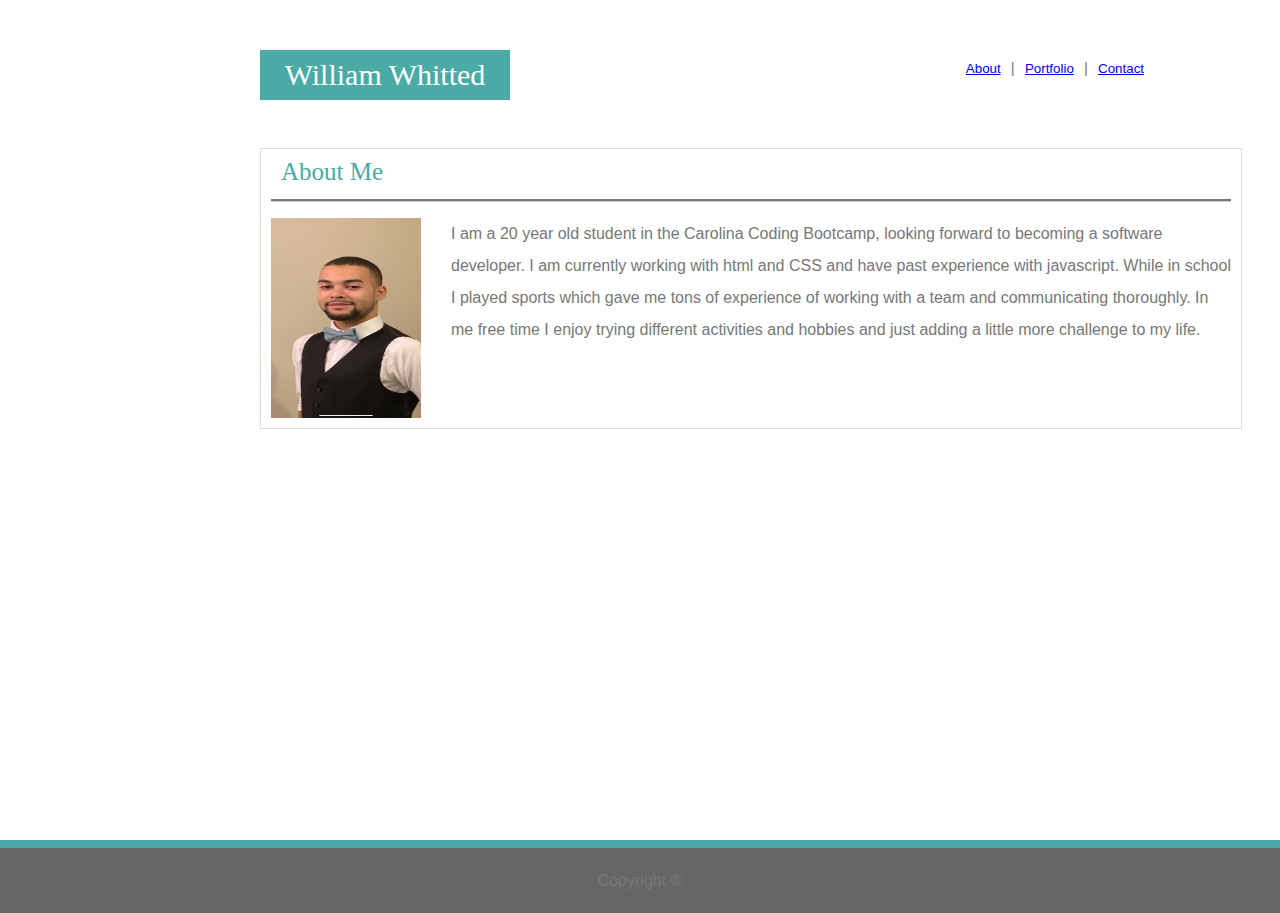
<file: index.html>
<!DOCTYPE html>
<html>
 <link rel="stylesheet" href="assets/css/reset.css">          
<link rel="stylesheet" href="assets/css/style.css">
<head>
        <title>About Me</title>
    </head>
    <body>
        <div class="content-entire">
        <header>
             <div class=name>William Whitted</div>
             <div class=topbar>
                <button type="button"><a href=index.html>About</a></button>  |  
                <button type="button"><a href=portfolio.html>Portfolio</a></button>  |  
                <button type="button"><a href=contact.html>Contact</a></button> </div>
        </header>
        <br><br><br>
        <section class="content-inside">
        <div class=aboutme>
        <h1>About Me</h1>
        <br>
        <img 
        src="assets/images/IMG_5436.JPG"
        alt="Pic of Me"
       
        
        /> 
       
        
        <p  class=index>
        I am a 20 year old student in the Carolina Coding Bootcamp, looking forward
            to becoming a software developer. I am currently working with html and CSS 
            and have past experience with javascript. While in school I played sports
            which gave me tons of experience of working with a team and communicating
            thoroughly. In me free time I enjoy trying different activities and 
            hobbies and just adding a little more challenge to my life. 
        </p>
    </div>
</section>
</div>
        <footer>Copyright &copy </footer>
</file>
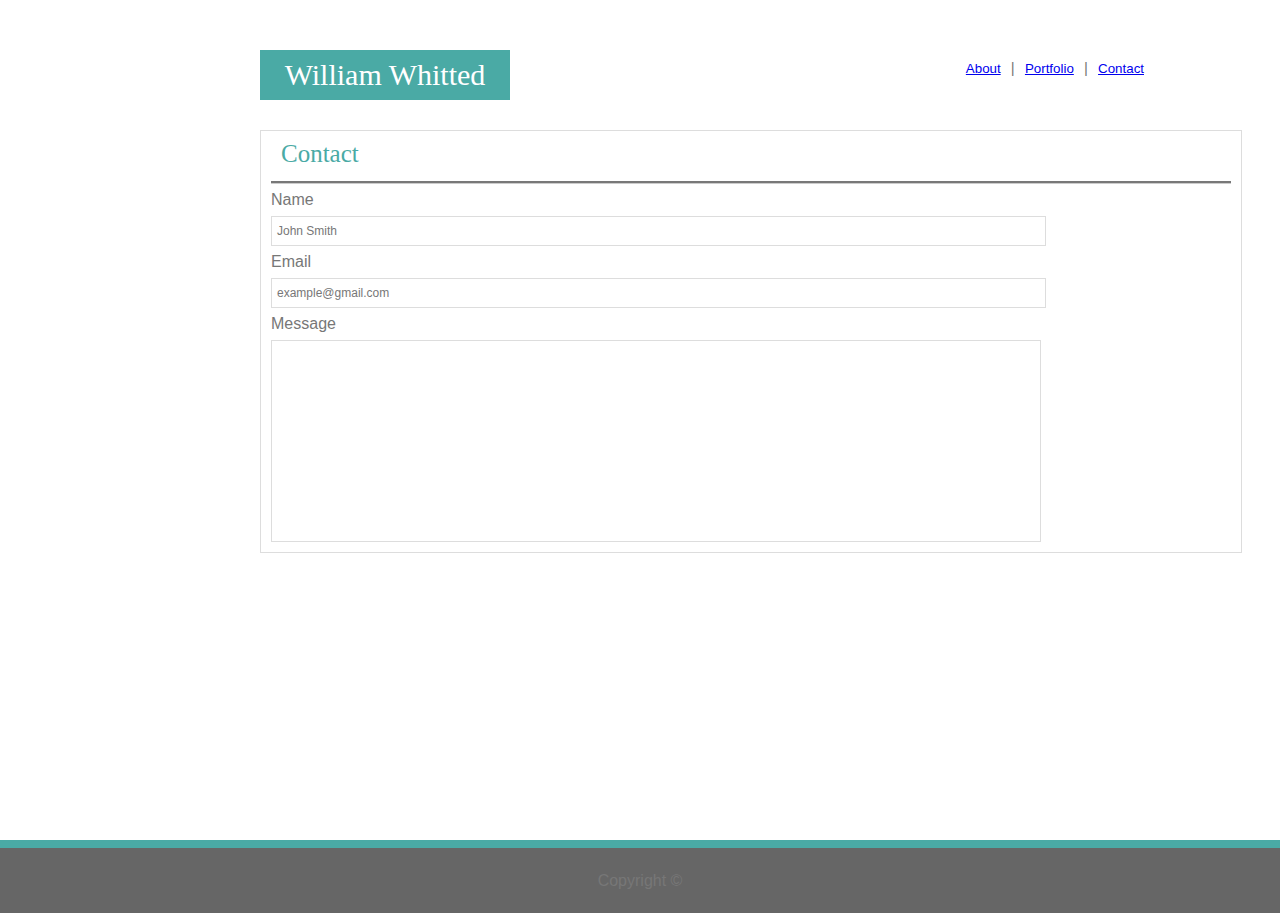
<file: contact.html>
<!DOCTYPE html>
<html>
     <link rel="stylesheet" href="assets/css/reset.css">
     <link rel="stylesheet" href="assets/css/style.css">
    <head>
        <title>Contact Me</title>
    </head>
    <body>
        <div class="content-entire">
                <header>
                        <div class=name>William Whitted</div>
                        <div class=topbar>
                           <button type="button"><a href=index.html>About</a></button>  |  
                           <button type="button"><a href=portfolio.html>Portfolio</a></button>  |  
                           <button type="button"><a href=contact.html>Contact</a></button> </div>
                   </header>
               <section class=contact-content>
                   <h1>Contact</h1>
                   <p>Name</p>
                   <div class=username>John Smith</div>
                    <p>Email</p>
                    <div class=email>example@gmail.com</div>
                    <p>Message</p>
                    <div class=message></div>
               </section>
            </div>
               <footer>Copyright &copy </footer>
    </body>
</html>
</file>
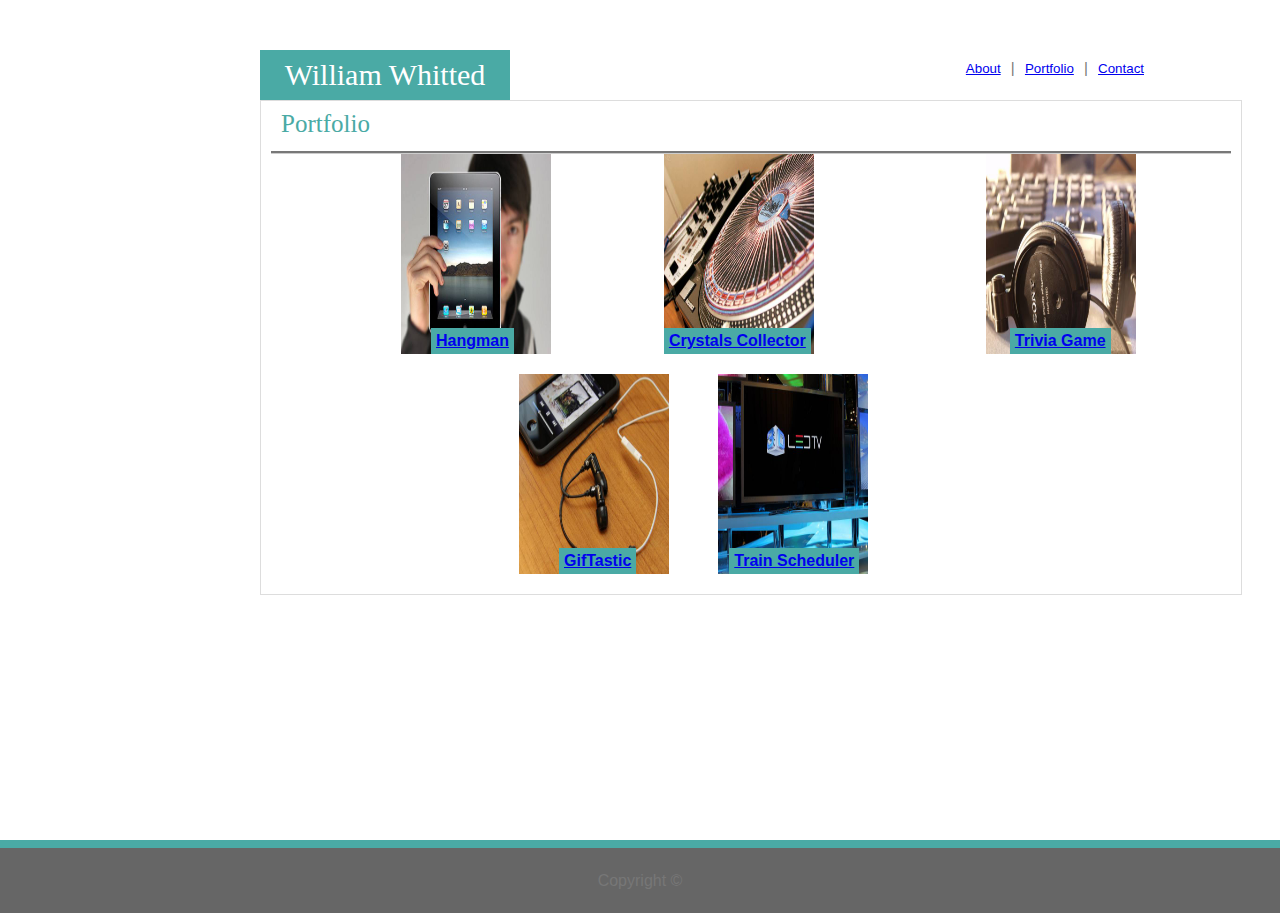
<file: portfolio.html>
<!DOCTYPE html>
<html>
     <link rel="stylesheet" href="assets/css/reset.css">
     <link rel="stylesheet" href="assets/css/style.css">
    <head>
        <title>Portfolio</title>
    </head>
    <body>
        <div class="content-entire">
                <header>
                        <div class=name>William Whitted</div>
                        <div class=topbar>
                           <button type="button"><a href=index.html>About</a></button>  |  
                           <button type="button"><a href=portfolio.html>Portfolio</a></button>  |  
                           <button type="button"><a href=contact.html>Contact</a></button> </div>
                   </header>
               <section class="content-inside">
               <h1>Portfolio</h1>
               <div class="app1">
                   <img 
                    height="50px"
                    width="50px"
                    src="assets\images\technics-q-c-640-480-1.jpg" 
                    alt="pic1">
                   <div class="hangman"> 
                       <a href="https://youngedre.github.io/Word-Guess-Game/" target="_blank">Hangman</a>
                   </div>
               </div>
                   <div class="app2">
                       <img 
                       height="50px"
                       width="50px"
                       src="assets\images\technics-q-c-640-480-2.jpg"
                       alt="pic2" >
                       <div class="crystals">
                        <a href="https://youngedre.github.io/unit-4-game-crystals/" target="_blank">Crystals Collector</a> 
                       </div>
                   </div>
                   
                   
                   <div class="app3">
                       <img 
                       height="50px"
                       width="50px"
                       src="assets\images\technics-q-c-640-480-6.jpg"
                       alt="pic3">
                       <div class="trivia">
                       <a href="https://youngedre.github.io/TriviaGame/" target="_blank">Trivia Game</a>
                       </div>
                   </div>
                   <div class="app4">
                        <img 
                        height="50px"
                        width="50px"
                        src="assets\images\technics-q-c-640-480-7.jpg"
                        alt="pic4">
                        <div class="rutgars">
                            <a href="https://youngedre.github.io/GifTastic/" target="_blank">GifTastic</a>
                        </div>
                    </div>
                    <br><br>
                    <div class="app5">
                        <img 
                        height="50px"
                        width="50px"
                        src="assets\images\technics-q-c-640-480-9.jpg"
                        alt="pic5">
                        <div class="train">
                            <a href="https://youngedre.github.io/TrainScheduler/" target="_blank">Train Scheduler</a>
                        </div>
                        </div>
               </div>

                </section>
            </div>
               <footer>Copyright &copy </footer>
    </body>
</html>
</file>
<file: assets/css/style.css>
header{
    background-color: #ffffff;
    border-color: #cccccc;
    height: 90px;
    margin-top: 10px;
    text-align: center;
    padding-left: 100px;
}
h1{
    font-family: Georgia, 'Times New Roman', Times, serif;
    color: #4aaaa5;
    font-size: 25px;
    height: 40px;
    padding-top: 10px;
    padding-left: 10px;
    padding-right: 10px;
    border-bottom: 3px groove #cccccc;
}
.topbar{
    font-family: Arial, Helvetica, sans-serif;
    float: right;
    padding-top: 50px;
    color: #777777;
    font-size: 15px;
    margin-right: 130px;
}
.name{
    background-color: #4aaaa5;
    height: 40px;
    width: 250px;
    color: white;
    font-family: Georgia, 'Times New Roman', Times, serif;
    font-size: 30px;
    float: left;
    text-align: center;
    padding-top: 10px;
    margin-top: 40px;
    margin-left: 160px;
}
html, body{
    height:100%;
    margin: 0;
}
.content-entire{
    min-height: calc(100vh - 70px);
    background-image:url(https://media.gettyimages.com/vectors/abstract-white-curve-on-gray-background-with-soft-light-and-halftone-vector-id825066862?b=1&k=6&m=825066862&s=612x612&w=0&h=sA-yc07V8pGzOJofcQW_xjHvpXKcEZtsFdn9Z5GXlaM=);
    background-size: 100%;
    background-repeat: no-repeat;
    
}
.content-inside{
    background-color: #ffffff;
    border: 1px solid #dddddd;
    font-family: Arial, Helvetica, sans-serif;
    color: #777777;
    width: 960px;
    height: auto;
    margin-left: 260px;
    padding-bottom: 10px; 
    float: left;
    padding-left: 10px;
    padding-right: 10px;
    overflow: hidden;
}
p{
    line-height: 2;
    
}
.username{
    height: 20px;
    width: 80%;
    background: #ffffff;
    border: 1px #dddddd solid;
    padding-top: 8px;
    padding-left: 5px;
    font-size: 12px;
}
.email{
    height: 20px;
    width: 80%;
    background: #ffffff;
    border: 1px #dddddd solid;
    padding-top: 8px;
    padding-left: 5px;
    font-size: 12px;
}
.message{
height: 200px;
width: 80%;
background: #ffffff;
border: 1px #dddddd solid;

}
footer{
    background-color: #666666;
    font-family: Arial, Helvetica, sans-serif;
    color: #777777;
    text-align: center;
    padding-top: 25px;
    border-top: 8px solid #4aaaa5;
    height: 40px;
    
}
.app1{
    position: relative;
    left: 130px;
    top: 0px;
}
.hangman{
    float: left;
    position: relative;
    left: -150px;
    top: 174px;
    z-index: 1000;
    background-color: #4aaaa5;
    padding: 5px;
    color: #FFFFFF;
    font-weight: bold;
}

.app2{
    position: relative;
    float: left;
    left: 130px;
    top: 0px;
}
.crystals{
    float: left;
    position: relative;
    left: -180px;
    top: 174px;
    z-index: 1000;
    background-color: #4aaaa5;
    padding: 5px;
    color: #FFFFFF;
    font-weight: bold;
}

.app3{
    position: relative;
    float: left;
    left: 125px;
    top: 0px;
}
.trivia{
    float: left;
    position: relative;
    left: -156px;
    top: 174px;
    z-index: 1000;
    background-color: #4aaaa5;
    padding: 5px;
    color: #FFFFFF;
    font-weight: bold;
}
.app4{
    position: relative;
    float: left;
    left: 248px;
    top: 20px;
}
.rutgars{
    float: left;
    position: relative;
    left: -140px;
    top: 174px;
    z-index: 1000;
    background-color: #4aaaa5;
    padding: 5px;
    color: #FFFFFF;
    font-weight: bold;
}
.app5{
    position: relative;
    float: left;
    left: 190px;
    top: 20px;
    padding-bottom: 30px;
}
.train{
    float: left;
    position: relative;
    left: -169px;
    top: 174px;
    z-index: 1000;
    background-color: #4aaaa5;
    padding: 5px;
    color: #FFFFFF;
    font-weight: bold;
}

img {
        float: left;
        height:200px;
        width:150px;
        margin-right: 30px;
}
button{
    background-color: #ffffff;
    border: #ffffff;

}


.contact-content{
    background-color: #ffffff;
    border: 1px solid #dddddd;
    font-family: Arial, Helvetica, sans-serif;
    color: #777777;
    width: 960px;
    height: auto;
    margin-left: 260px;
    padding-bottom: 10px; 
    float: left;
    padding-left: 10px;
    padding-right: 10px;
    overflow: hidden;
    margin-top: 30px;
}
</file>
